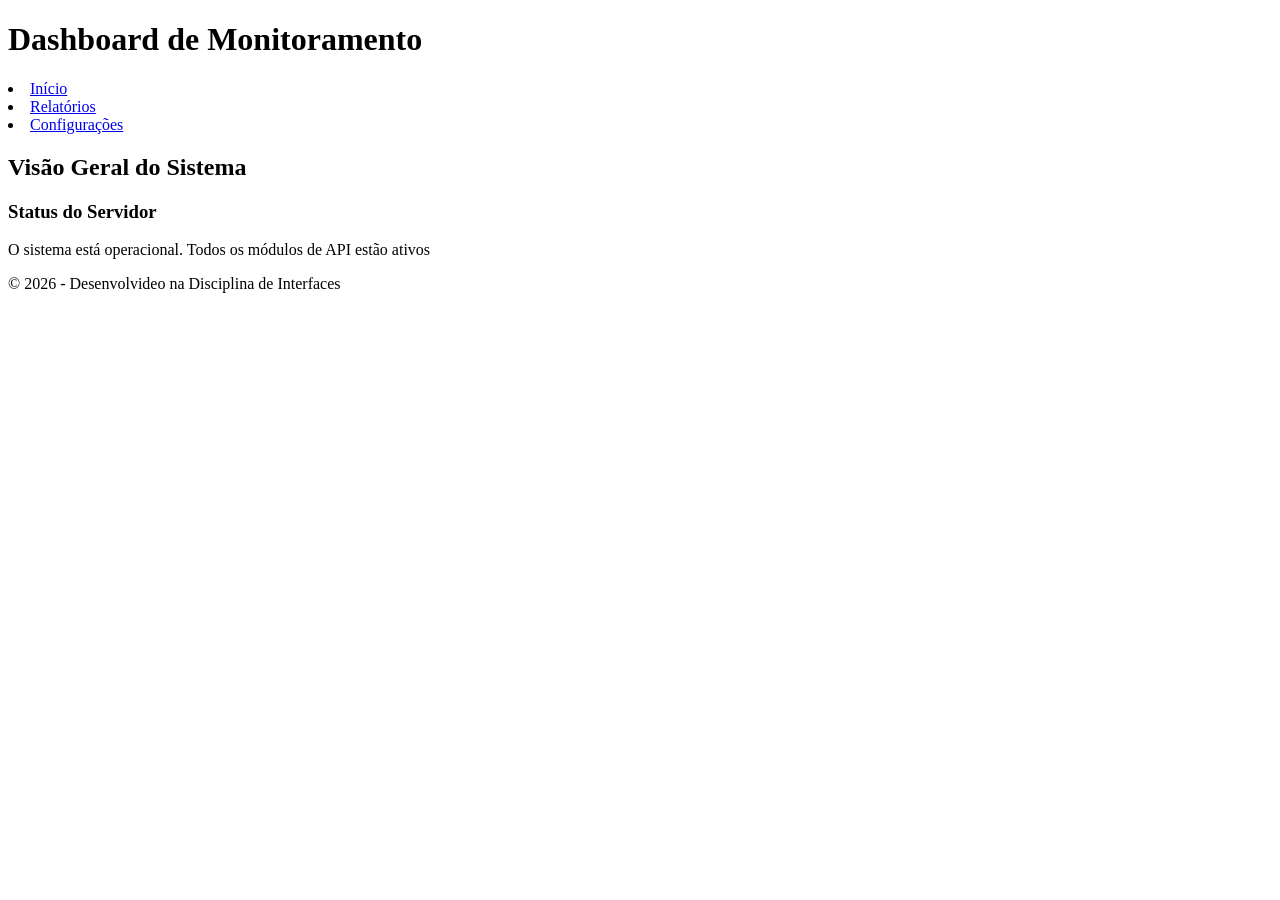
<file: aula01/index.html>
<!DOCTYPE html>
<html lang="pt-br">
<head>
    <meta charset="UTF-8">
    <meta name="viewport" content="width=device-width, initial-scale=1.0">
    <title>Painel de Dados - Tutorial 01</title>
</head>
<body>
    <header>
        <h1>Dashboard de Monitoramento</h1>
        <nav>
            <u1>
                <li><a href="#">Início</a></li>
                <li><a href="#">Relatórios</a></li>
                <li><a href="#">Configurações</a></li>
            </u1>
        </nav>
    </header>

    <main>
        <section>
            <h2>Visão Geral do Sistema</h2>
            <article>
                <h3>Status do Servidor</h3>
                <p>O sistema está operacional. Todos os módulos de API estão ativos</p>
            </article>
        </section>
    </main>

    <footer>
        <p>&copy; 2026 - Desenvolvideo na Disciplina de Interfaces</p>
    </footer>
</body>
</html>
</file>
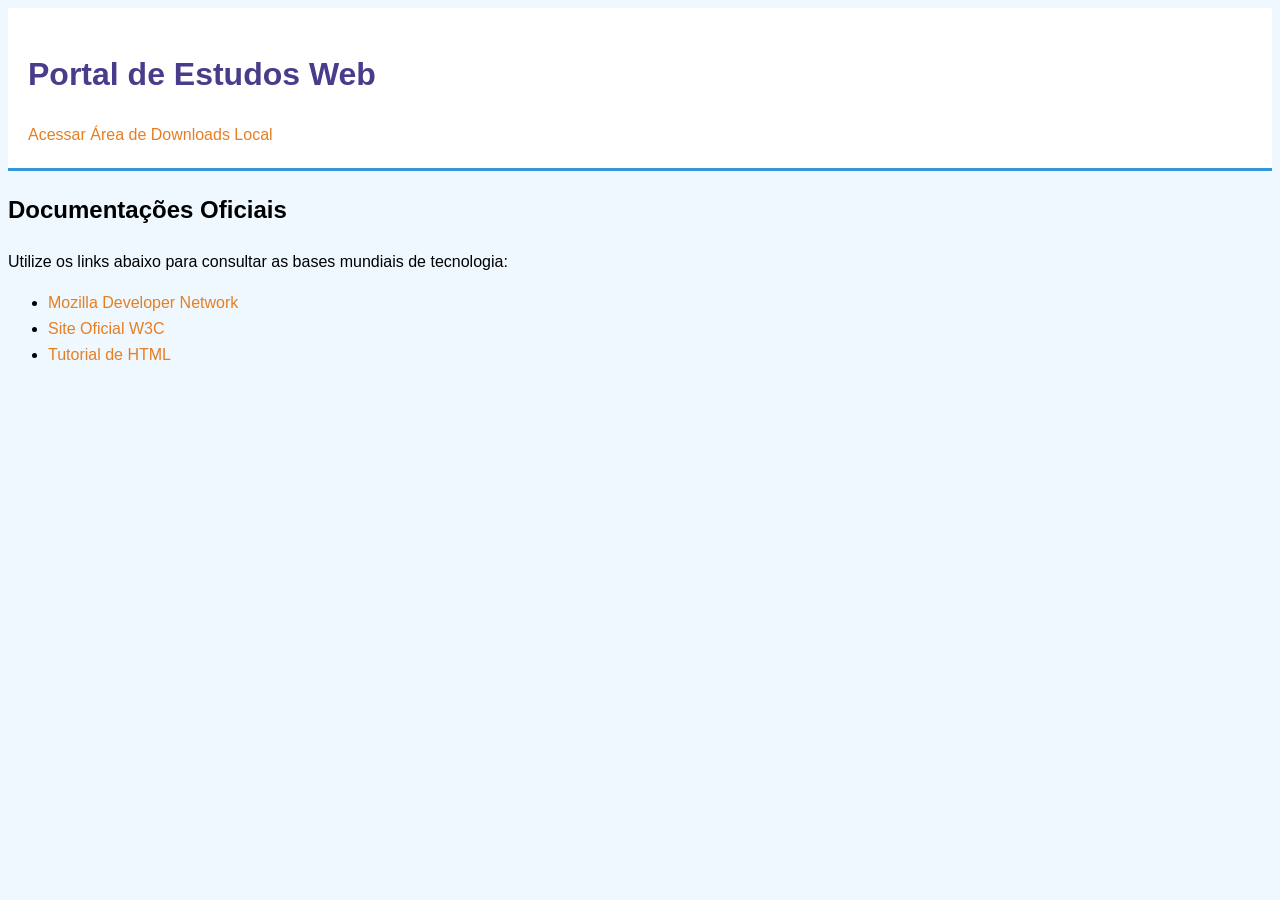
<file: aula02/index.html>
<!DOCTYPE html>
<html lang="pt-br">
    <head>
        <meta charset="UTF-8">
        <meta name="viewport" content="width-device-width, initial-scale-1.0">
        <title>Portal de Referências Externas</title>
        <link rel="stylesheet" href="css/style.css">
    </head>
    <body>
        <header>
            <h1>Portal de Estudos Web</h1>
            <nav>
                <a href="local.html">Acessar Área de Downloads Local</a>
            </nav>
        </header>
        <main>
            <section>
                <h2>Documentações Oficiais</h2>
                <p>Utilize os links abaixo para consultar as bases mundiais de tecnologia:</p>
                <ul>
                    <li>
                        <a href="https://developer.mozilla.org/pt-BR/"
                        target="_blank" title="Base de Dados MDN">Mozilla Developer Network</a>
                    </li>
                    <li>
                        <a href="https://w3.org/"
                        target="_blank" title="Consórcio W3C">Site Oficial W3C</a>
                    </li>
                    <li>
                        <a href="https://www.w3schools.com/html/"
                        target="_blank" title="Tutoriais HTML">Tutorial de HTML</a>
                    </li>
                </ul>
            </section>
        </main>
    </body>
</html>
</file>
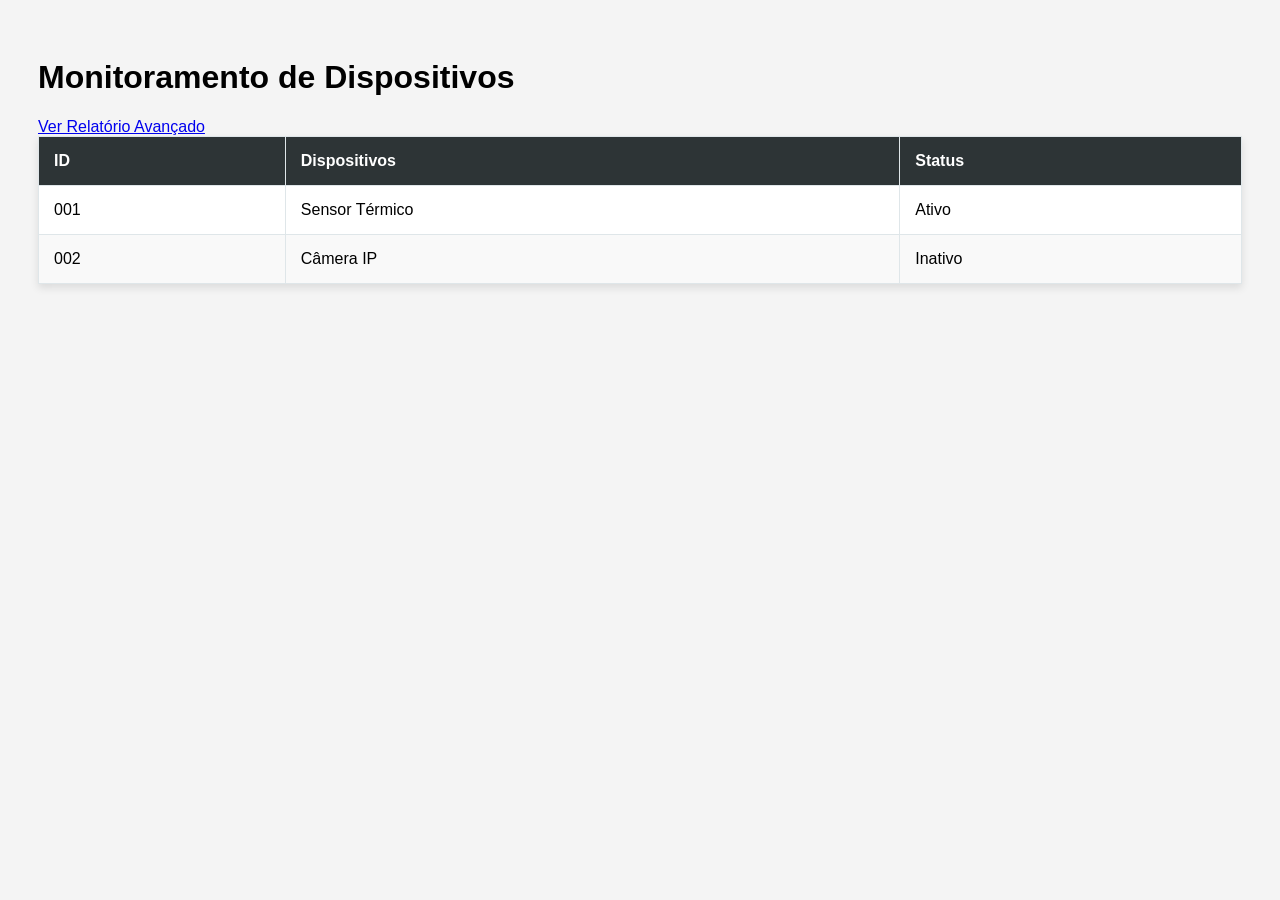
<file: aula03/index.html>
<!DOCTYPE html>
<html lang="pt-br">
    <head>
        <meta charset="UTF-8">
        <title>Relatório de Dispositivos</title>
        <link rel="stylesheet" href="css/style.css"> 
    </head>
    <body>
        <header>
            <h1>Monitoramento de Dispositivos</h1>
            <nav><a href="avancado.html">Ver Relatório Avançado</a></nav>
        </header>
        <main>
            <table border="1"> <thead>
                <tr>
                    <th>ID</th>
                    <th>Dispositivos</th>
                    <th>Status</th>
                </tr>
            </thead>
            <tbody>
                <tr><td>001</td><td>Sensor Térmico</td><td>Ativo</td></tr>
                <tr><td>002</td><td>Câmera IP</td><td>Inativo</td></tr>
            </tbody>
            </table>
        </main>
            <script>
                // Seleciona o corpo da tabela pelo ID
                const tabela = document.getElementById('corpo-tabela');
                
                // Conta quantas linhas (tr) existem dentro do tbody
                const totalLinhas = tabela.getElementsByTagName('tr').length;
                
                console.log("Total de dispositivos monitorados: " + totalLinhas);
                // Exemplo: Se houver 2 linhas, aparecerá 2 no console do navegador.
            </script>

    </body>
</html>
</file>
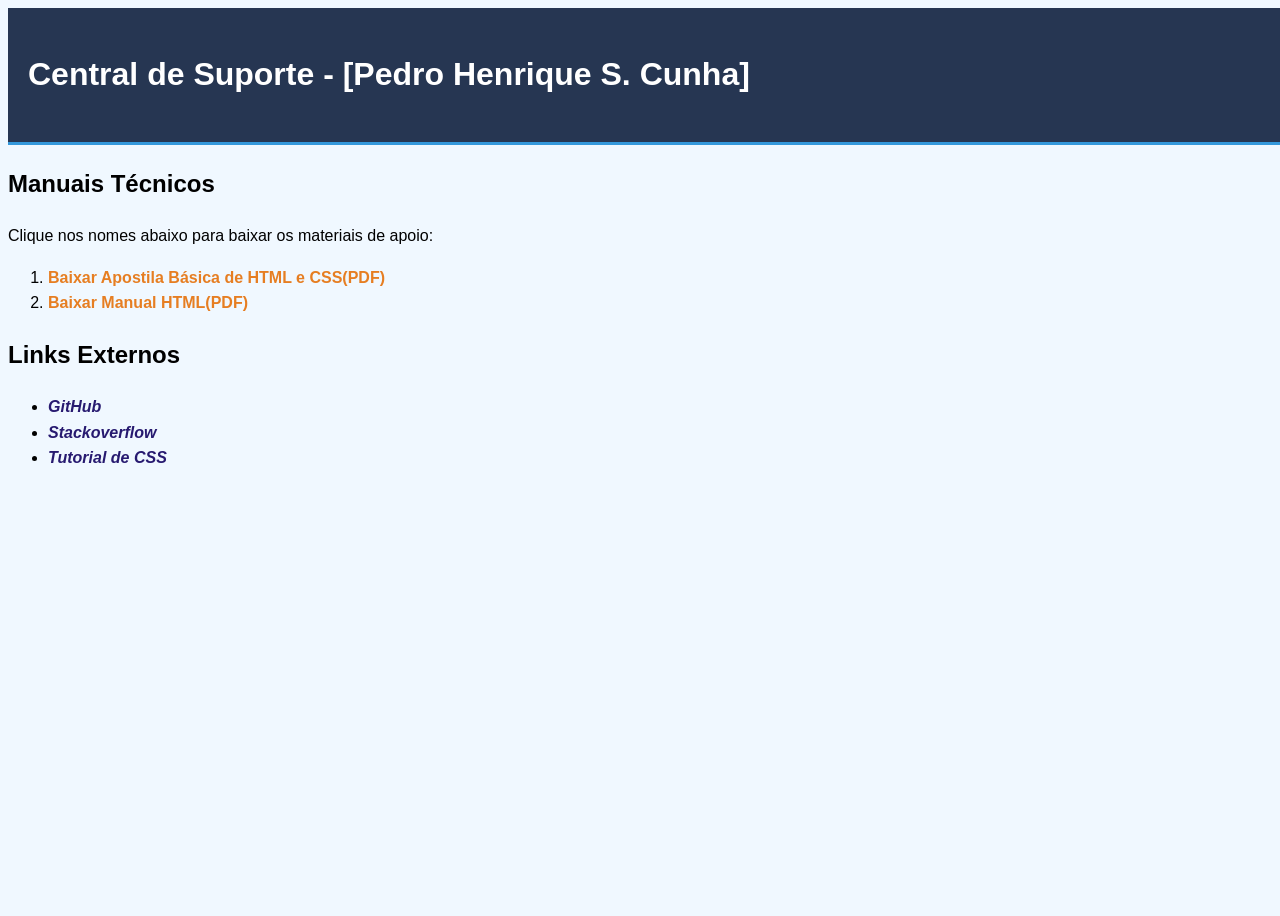
<file: aula02/avaliacao/index.html>
<!DOCTYPE html>
<html lang="pt-br">
    <head>
        <meta charset="UTF-8">
        <meta name="viewport" content="width-device-width, initial-scale-1.0">
        <title>Portal de Suporte do Desenvolvedor</title>
        <link rel="stylesheet" href="css/style.css">
    </head>
    <body>
        <header>
            <h1>Central de Suporte - [Pedro Henrique S. Cunha]</h1>
        </header>
        <main>
            <section>
                <h2>Manuais Técnicos</h2>
                <p>Clique nos nomes abaixo para baixar os materiais de apoio:</p>
                
                <ol>
                    <li>
                        <a0 href="documentos/html.pdf" download>Baixar Apostila Básica de HTML e CSS(PDF)</a0>
                    </li>
                    <li>
                        <a0 href="documentos/HTML.pdf" download>Baixar Manual HTML(PDF)</a0>
                    </li>
                </ol>
                
                <h2>Links Externos</h2>
                <ul>
                    <li>
                        <a1 href="https://github.com"
                        target="_blank" title="GitHub">GitHub</a1>
                    </li>
                    <li>
                        <a1 href="https://stackoverflow.com/questions"
                        target="_blank" title="Forúm Stackoverflow">Stackoverflow</a1>
                    </li>
                    <li>
                        <a1 href="https://www.w3schools.com/Css/"
                        target="_blank" title="Tutoriais CSS">Tutorial de CSS</a1>
                    </li>
                </ul>
            </section>
        </main>
    </body>
</html>
</file>
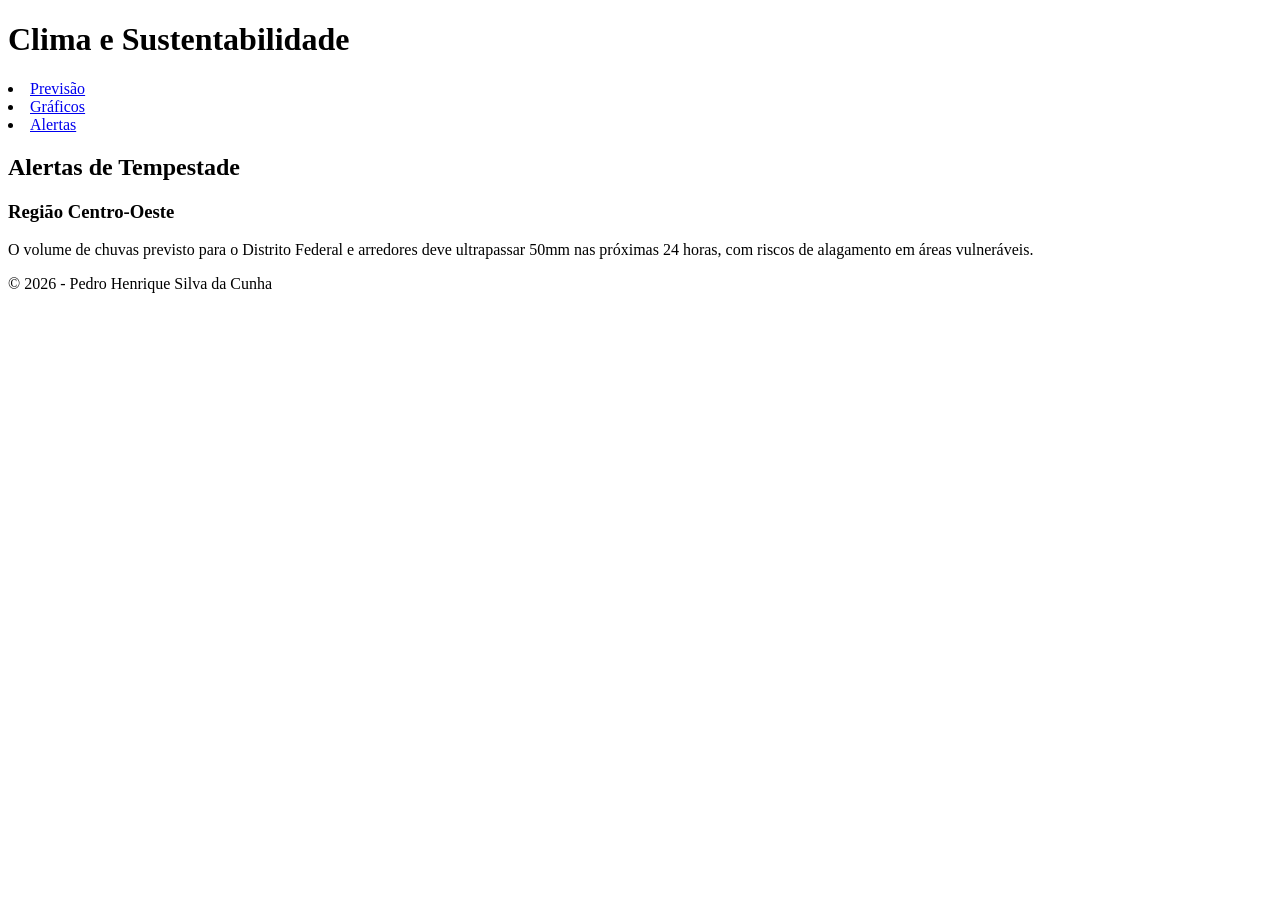
<file: aula01/avaliacao01.html>
<!DOCTYPE html>
<html lang="pt-br">
<head>
    <meta charset="UTF-8">
    <meta name = "viewport" content="width=device-width, initial-scale=1.0">
    <title>Portal de Clima</title>
</head>

<body>
    <header>
        <h1>Clima e Sustentabilidade</h1>
        <nav>
            <u1>
                <li><a href="#">Previsão</a></li>
                <li><a href="#">Gráficos</a></li>
                <li><a href="#">Alertas</a></li>
            </u1>
        </nav>
    </header>

    <main>
        <section>
            <h2>Alertas de Tempestade</h2>
            <article>
                <h3>Região Centro-Oeste</h3>
                <p>O volume de chuvas previsto para o Distrito Federal e arredores deve ultrapassar 50mm nas próximas 24 horas, 
                    com riscos de alagamento em áreas vulneráveis.
                </p>
            </article>
        </section>
    </main>

    <footer>
        <p>&copy; 2026 - Pedro Henrique Silva da Cunha</p>
    </footer>

</body>

</html>
</file>
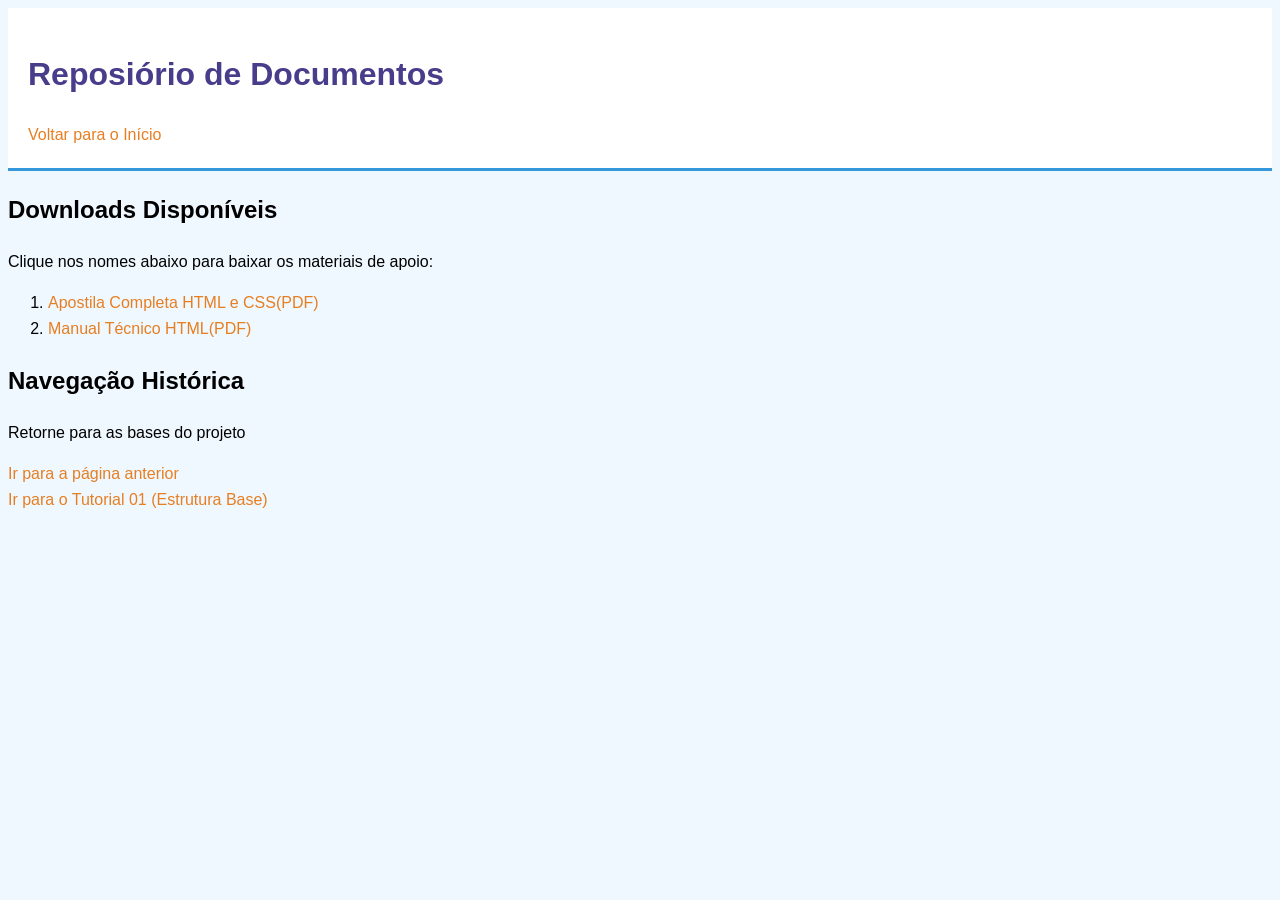
<file: aula02/local.html>
<!DOCTYPE html>
<html lang="pt-BR">
    <head>
        <meta charset="UTF-8">
        <meta name="viewport" content="width-device-width, initial-scale-1.0">
        <title>Reposiório de Downloads</title>
        <link rel="stylesheet" href="css/style.css">
    </head>
    <body>
        <header>
            <h1>Reposiório de Documentos</h1>
            <nav>
                <a href="index.html">Voltar para o Início</a>
            </nav>
        </header>
        <main>
            <section>
                <h2>Downloads Disponíveis</h2>
                <p>Clique nos nomes abaixo para baixar os materiais de apoio:</p>
                <ol>
                    <li>
                        <a href="documentos/apostila_html_css.pdf" download>Apostila Completa HTML e CSS(PDF)</a>
                    </li>
                    <li>
                        <a href="documentos/HTML.pdf" download>Manual Técnico HTML(PDF)</a>
                    </li>
                </ol>
            </section>
            
            <section>
                <h2>Navegação Histórica</h2>
                <p>Retorne para as bases do projeto</p>
                <a href="index.html">Ir para a página anterior</a>
                <br>
                <a href="../aula01/index.html">Ir para o Tutorial 01 (Estrutura Base)</a>
            </section>
        </main>
    </body>
</html>
</file>
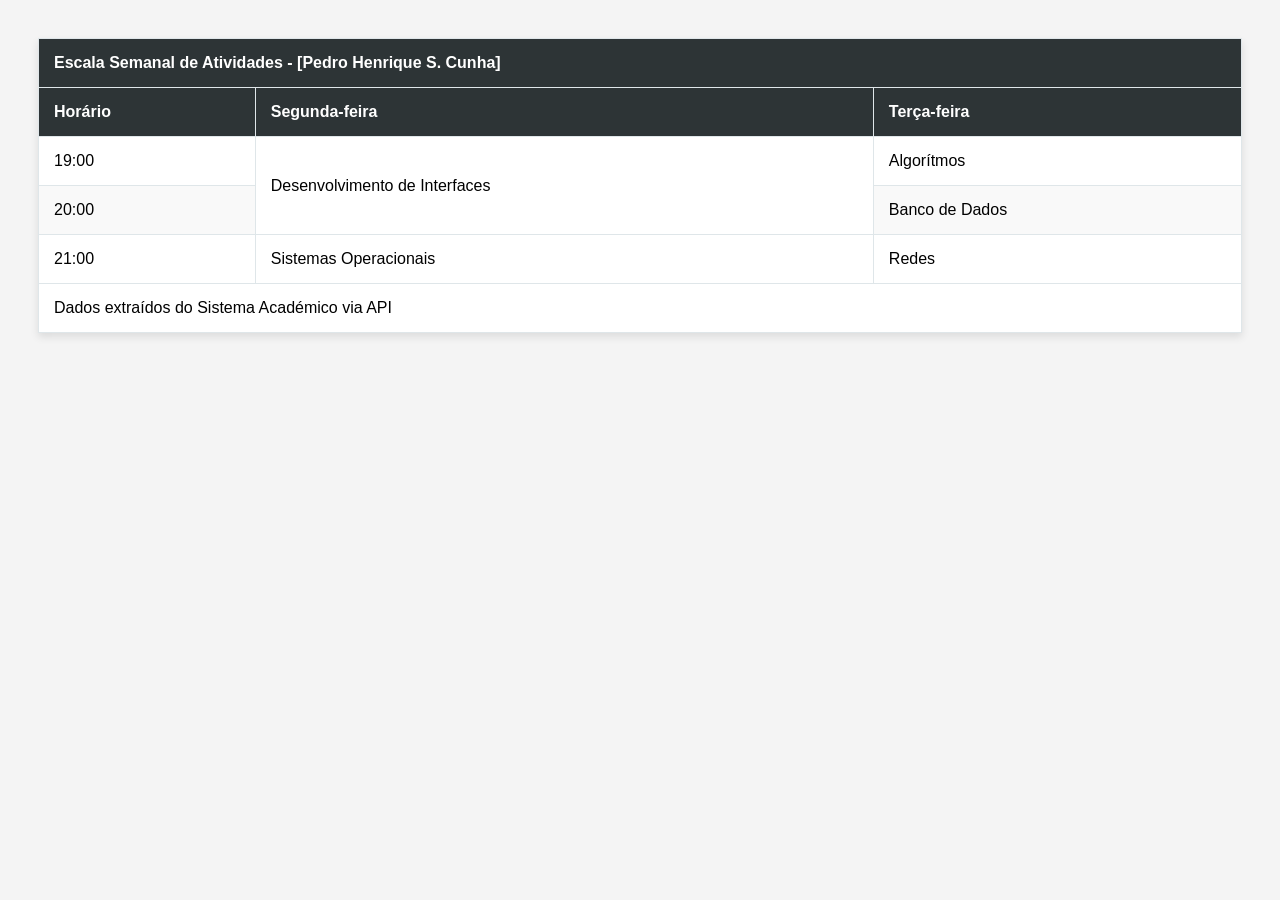
<file: aula03/avaliacao03.html>
<!DOCTYPE html>
<html lang="pt-BR">
<head>
    <meta charset="UTF-8">
    <meta name="viewport" content="width=device-width, initial-scale=1.0">
    <title>Avaliação 03 - Grade Horária</title>

    <link rel="stylesheet" href="css/style.css">
</head>
<body>

    <table>
        <thead>
            <tr>
                <th colspan="3">Escala Semanal de Atividades - [Pedro Henrique S. Cunha]</th>
            </tr>
            <tr>
                <th>Horário</th>
                <th>Segunda-feira</th>
                <th>Terça-feira</th>
            </tr>
        </thead>

        <tbody>
            <tr>
                <td>19:00</td>
                <td rowspan="2">Desenvolvimento de Interfaces</td>
                <td>Algorítmos</td>
            </tr>

            <tr>
                <td>20:00</td>
                <td>Banco de Dados</td>
            </tr>

            <tr>
                <td>21:00</td>
                <td>Sistemas Operacionais</td>
                <td>Redes</td>
            </tr>
        </tbody>

        <tfoot>
            <tr>
                <td colspan="3">Dados extraídos do Sistema Académico via API</td>
            </tr>
        </tfoot>
    </table>
</body>
</html>
</file>
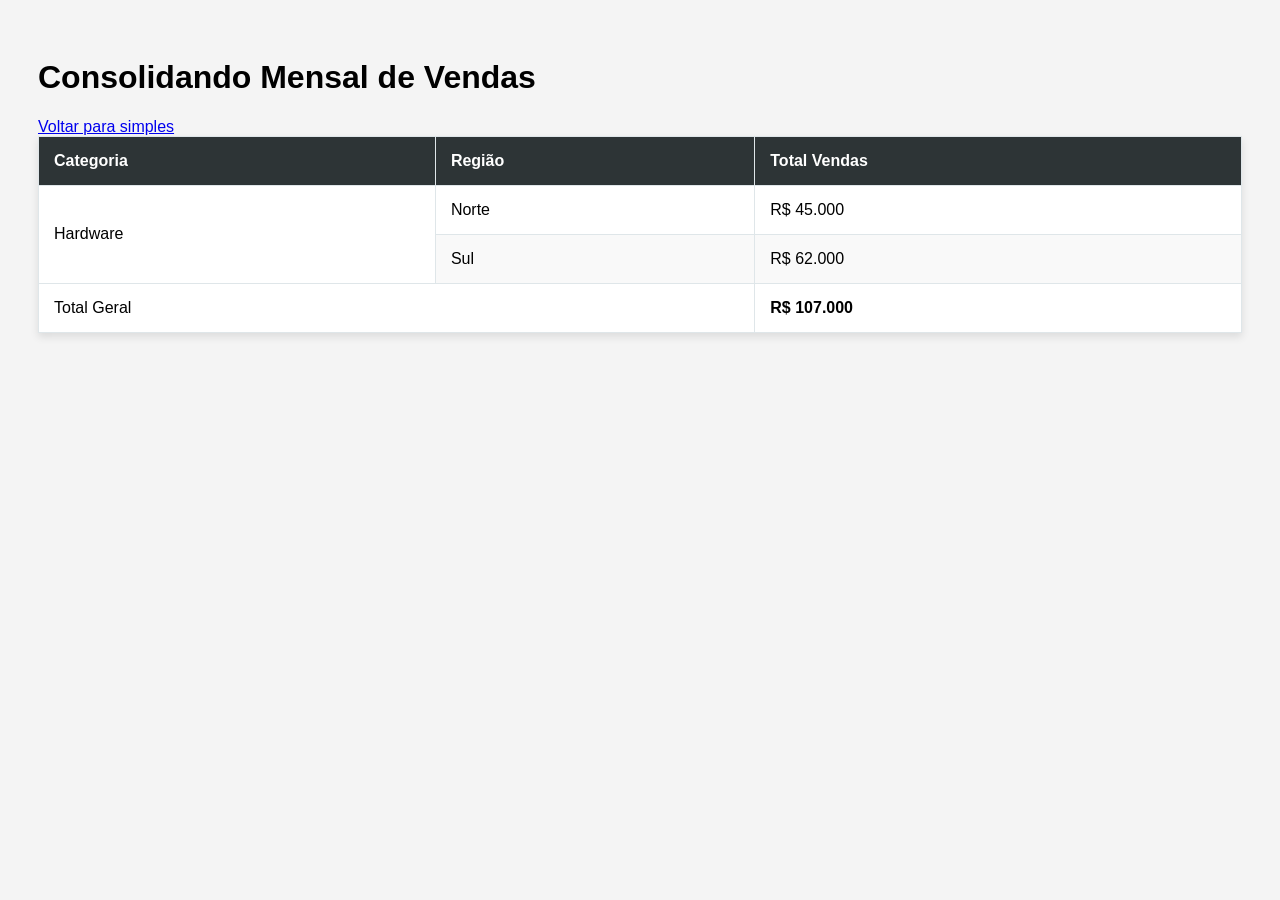
<file: aula03/avancado.html>
<!DOCTYPE html>
<html lang="pt-br">
    <head>
        <meta charset="UTF-8">
        <title>Relatório Avançado</title> 
        <link rel="stylesheet" href="css/style.css">
    </head>
    <body>
        <header>
            <h1>Consolidando Mensal de Vendas</h1>
            <nav><a href="index.html">Voltar para simples</a></nav>
        </header>
        <main>
            <table border="1"> <thead>
                <tr><th>Categoria</th><th>Região</th><th>Total Vendas</th></tr>
                </thead>
                <tbody>
                    <tr>
                        <td rowspan="2">Hardware</td>
                        <td>Norte</td><td>R$ 45.000</td>
                    </tr>
                    <tr>
                        <td>Sul</td>
                        <td>R$ 62.000</td>
                    </tr>
                </tbody>
                <tfoot>
                    <tr>
                        <td colspan="2">Total Geral</td>
                        <td><strong>R$ 107.000</strong></td>
                    </tr>
                </tfoot>
                </table>
        </main>
    </body>
</html>
</file>
<file: aula02/css/style.css>
body {
    background-color: aliceblue;
    font-family: Arial, sans-serif;
    line-height: 1.6;
}

h1 {
    color:darkslateblue;
}

header {
    background-color: #FFFFFF;
    padding: 20px;
    border-bottom: 3px solid #3498db;
}

a {
    color: #e67e22;
    text-decoration: none;
}

a:hover {
    text-decoration: underline;
}
</file>
<file: aula03/css/style.css>
body {
    font-family: "Segoe UI", sans-serif; 
    padding: 30px; background-color: #f4f4f4;
}

table {
    width: 100%;
    border-collapse: collapse;
    background: white;
    box-shadow: 0 4px 8px rgba(0,0,0,0.1);
    margin-bottom: 20px;
}

th, td {
    border: 1px solid #dfe6e9;
    padding: 15px;
    text-align: left;
}

th {
    background-color:  #2d3436;
    color: white;
}

tr:nth-child(even) {
    background-color: #f9f9f9;
}

tr:hover {
    background-color: #f1f2f6;

}
</file>
<file: aula02/avaliacao/css/style.css>
body {
    background-color: aliceblue;
    font-family: Arial, sans-serif;
    line-height: 1.6;
    height: 100vh;
    width: 100%;
}

h1 {
    color:#FFFFFF;
}

header {
    background-color: #263652;
    padding: 20px;
    border-bottom: 3px solid #3498db;
}

a0 {
    font-weight: bold;
    color: #e67e22;
    text-decoration: none;
}

a0:hover {
    text-decoration: underline;
}

a1 {
    font-weight: bold;
    font-style: italic;
    color: hwb(249 10% 56%);
    text-decoration: none;
}

a1:hover {
    text-decoration: underline;
}
</file>
